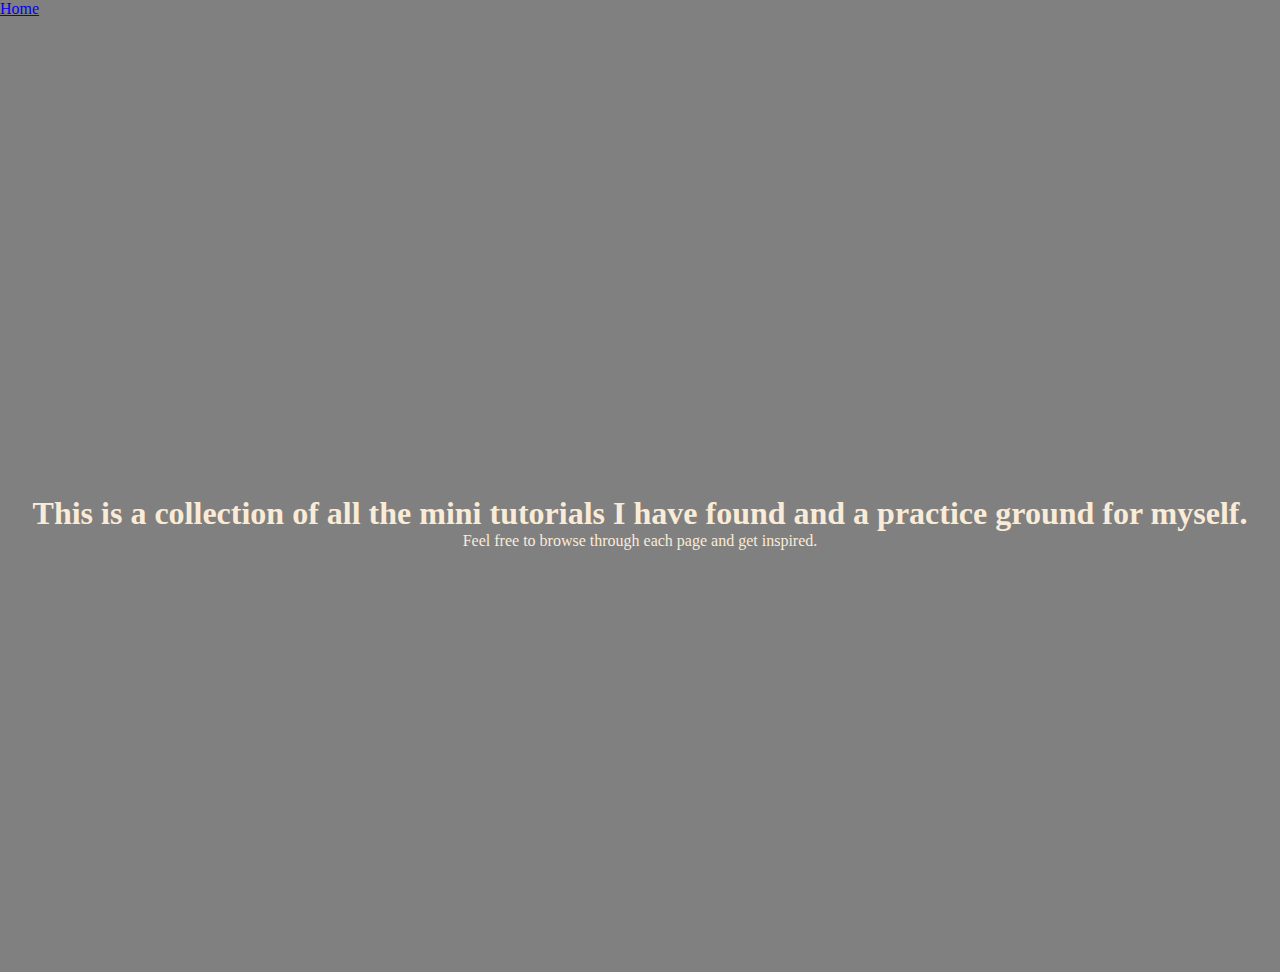
<file: index.html>
<!DOCTYPE html>
<html lang="en">

<head>
    <meta charset="UTF-8">
    <meta name="viewport" content="width=device-width, initial-scale=1.0">
    <link rel="stylesheet" href="https://cdnjs.cloudflare.com/ajax/libs/font-awesome/6.4.0/css/all.min.css"
        integrity="sha512-iecdLmaskl7CVkqkXNQ/ZH/XLlvWZOJyj7Yy7tcenmpD1ypASozpmT/E0iPtmFIB46ZmdtAc9eNBvH0H/ZpiBw=="
        crossorigin="anonymous" referrerpolicy="no-referrer" />
    <link rel="stylesheet" href="./assets/css/global_styles.css">
    <title>Mini Fun Projects</title>
</head>

<body>

    <header>
        <nav>
            <ul>
                <li><a href="/index.html">Home</a></li>
                <li><a href=""></a></li>
                <li><a href=""></a></li>
                <li><a href=""></a></li>
            </ul>
        </nav>
    </header>
    <section id="introduction">
        <h1>This is a collection of all the mini tutorials I have found and a practice ground for myself.</h1>
        <p>Feel free to browse through each page and get inspired.</p>
    </section>

</body>

</html>
</file>
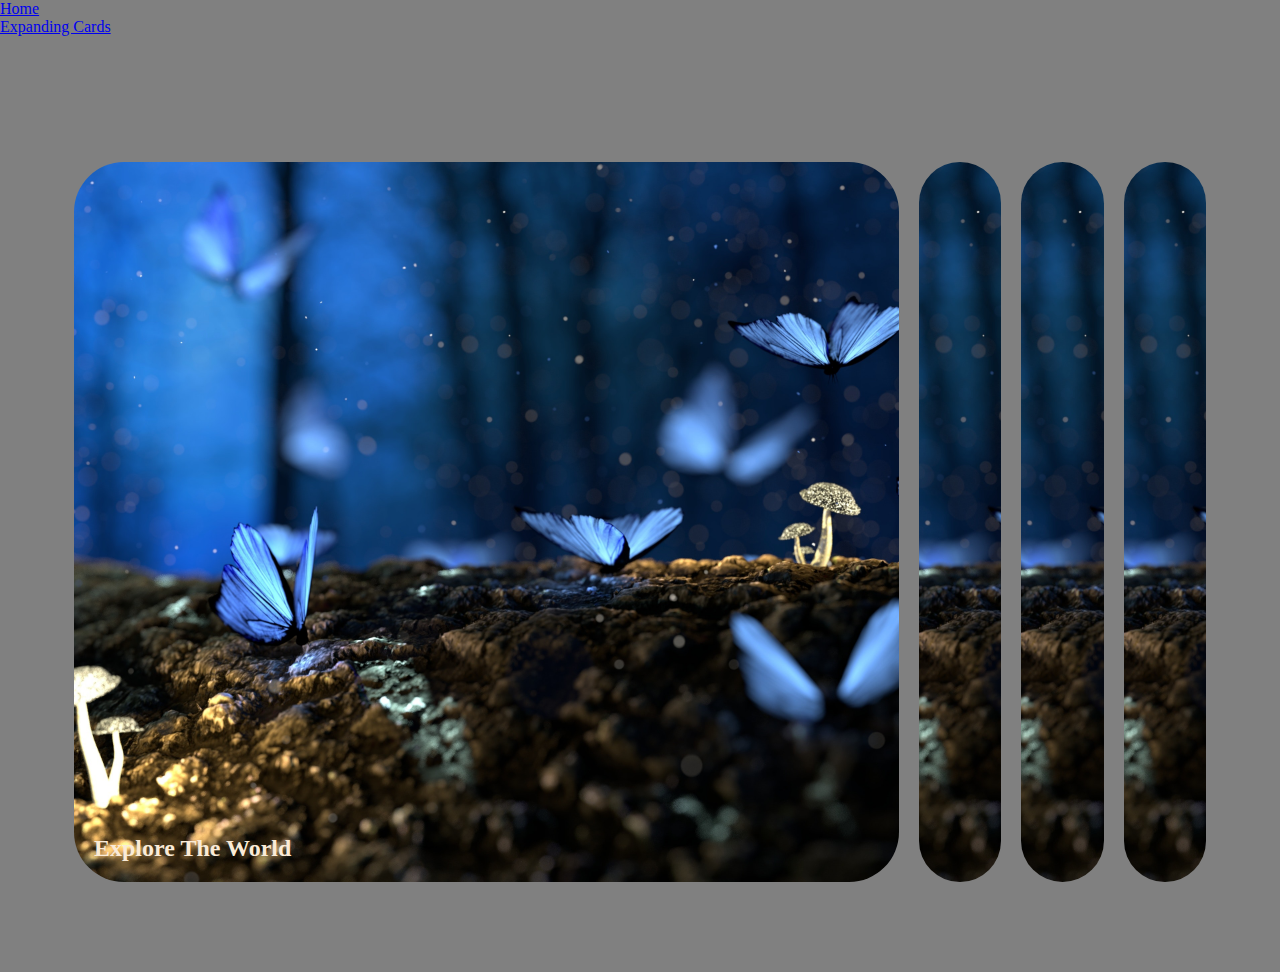
<file: projects/expanding_cards_project.html>
<!DOCTYPE html>
<html lang="en">

<head>
    <meta charset="UTF-8">
    <meta name="viewport" content="width=device-width, initial-scale=1.0">
    <link rel="stylesheet" href="https://cdnjs.cloudflare.com/ajax/libs/font-awesome/6.4.0/css/all.min.css"
        integrity="sha512-iecdLmaskl7CVkqkXNQ/ZH/XLlvWZOJyj7Yy7tcenmpD1ypASozpmT/E0iPtmFIB46ZmdtAc9eNBvH0H/ZpiBw=="
        crossorigin="anonymous" referrerpolicy="no-referrer" />
    <link rel="stylesheet" href="../assets/css/global_styles.css">
    <link rel="stylesheet" href="../assets/css/expanding_cards_project.css">
    <title>Mini Fun Projects</title>
</head>

<body>

    <header>
        <nav>
            <ul>
                <li><a href="/index.html">Home</a></li>
                <li><a href="../projects/expanding_cards_project.html">Expanding Cards</a></li>
                <li><a href=""></a></li>
                <li><a href=""></a></li>
            </ul>
        </nav>
    </header>
    <section class="container">
        <div class="panels">
            <div class="panel active first_panel">
                <h3>Explore The World</h3>
            </div>
            <div class="panel first_panel">
                <h3>Explore The World</h3>
            </div>
            <div class="panel first_panel">
                <h3>Explore The World</h3>
            </div>
            <div class="panel first_panel">
                <h3>Explore The World</h3>
            </div>
        </div>
    </section>

    <script src="../assets/javascript/expanding_cards_project.js"></script>
</body>

</html>
</file>
<file: assets/css/global_styles.css>
* {
    padding: 0;
    margin: 0;
    box-sizing: border-box;
}

body {
    background-color: grey;
    color: antiquewhite;
}

#introduction {
    display: grid;
    place-items: center;
    align-content: center;
    min-height: 100vh;
}
</file>
<file: assets/css/expanding_cards_project.css>
.container {
    display: grid;
    place-items: center;
    align-content: center;
    min-height: 100vh;
    overflow: hidden;
}

.panels {
    display: flex;
    width: 90vw;
}

.panel {
    background-size: cover;
    background-position: center;
    background-repeat: no-repeat;
    height: 80vh;
    border-radius: 50px;
    cursor: pointer;
    flex: 0.5;
    margin: 10px;
    position: relative;
    transition: flex 0.7s ease-in;
}

.panel h3 {
    font-size: 24px;
    position: absolute;
    bottom: 20px;
    left: 20px;
    margin: 0;
    opacity: 0;
}

.panel.active {
    flex: 5;
}

.panel.active h3 {
    opacity: 1;
    transition: opacity 0.3s ease-in 0.4s;
}

.first_panel {
    background-image: url('../img/expanding_cards_project/butterflies_original_size.jpg');
}


@media screen and (max-width:480px) {
    .panels {
        width: 100vw;
    }

    .panel:nth-of-type(4), .panel:nth-of-type(5) {
        display: none;
    }
}
</file>
